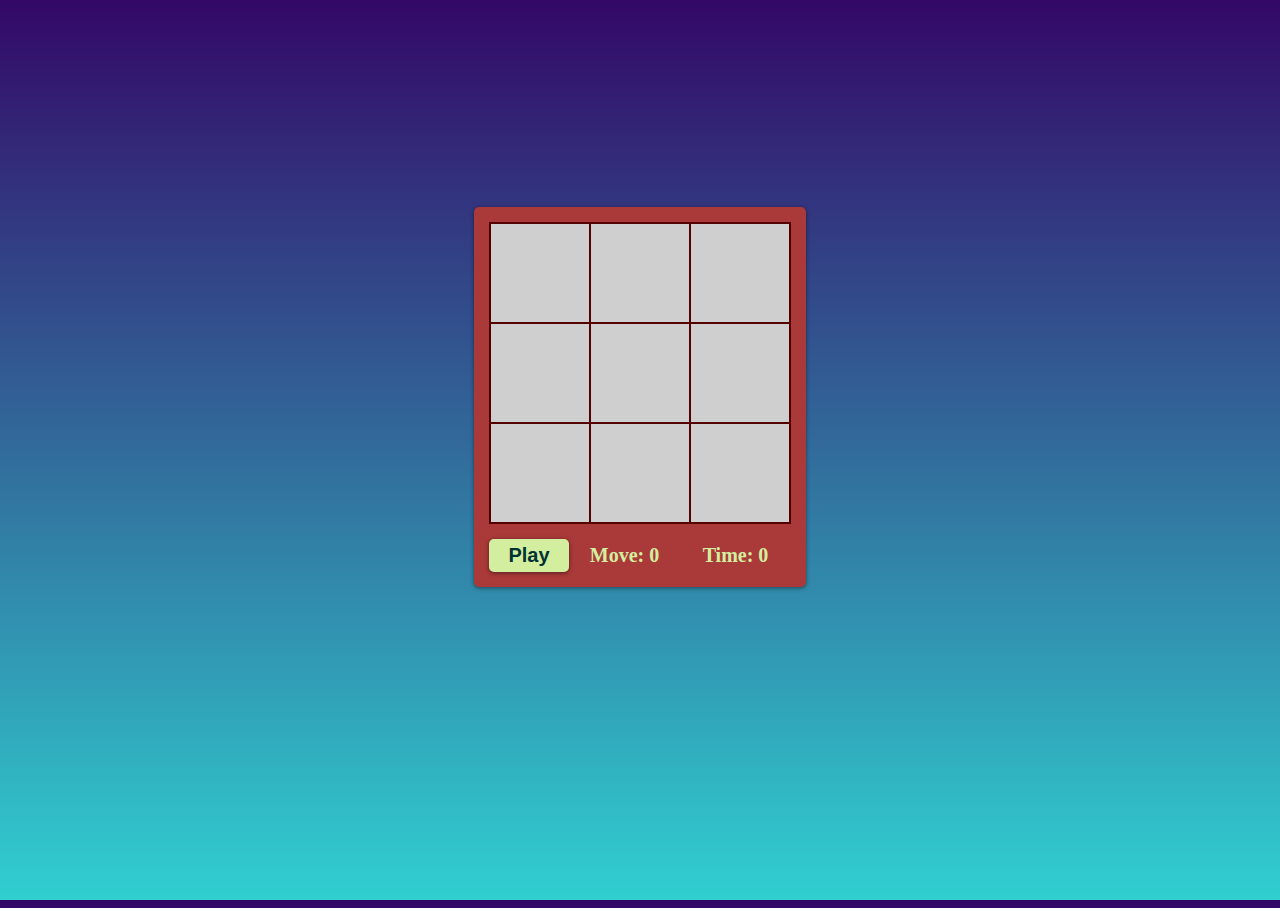
<file: index.html>
<html>
  <head>
    <title>Mini Project</title>
    <link rel="stylesheet" type="text/css" href="style.css">
  </head>

  <body>
    <!-- <div  class="container"> -->
    <div class="game">
      <div class="grid">
        <button>1</button>
        <button>2</button>
        <button>3</button>
        <button>4</button>
        <button>5</button>
        <button>6</button>
        <button>7</button>
        <button></button>
      </div>


      <div class="footer">
        <button>Play</button>
        <span id="move">Move: 100</span>
        <span id="time">Time: 100</span>
      </div>
    </div>
    <h1 class="message">You win!</h1>
    <button id="ans" style="display: none;"><a href="./astar.html" >Solve with A*</a></button>


    <script src="script.js"></script>
  
  </body>
</html>
</file>
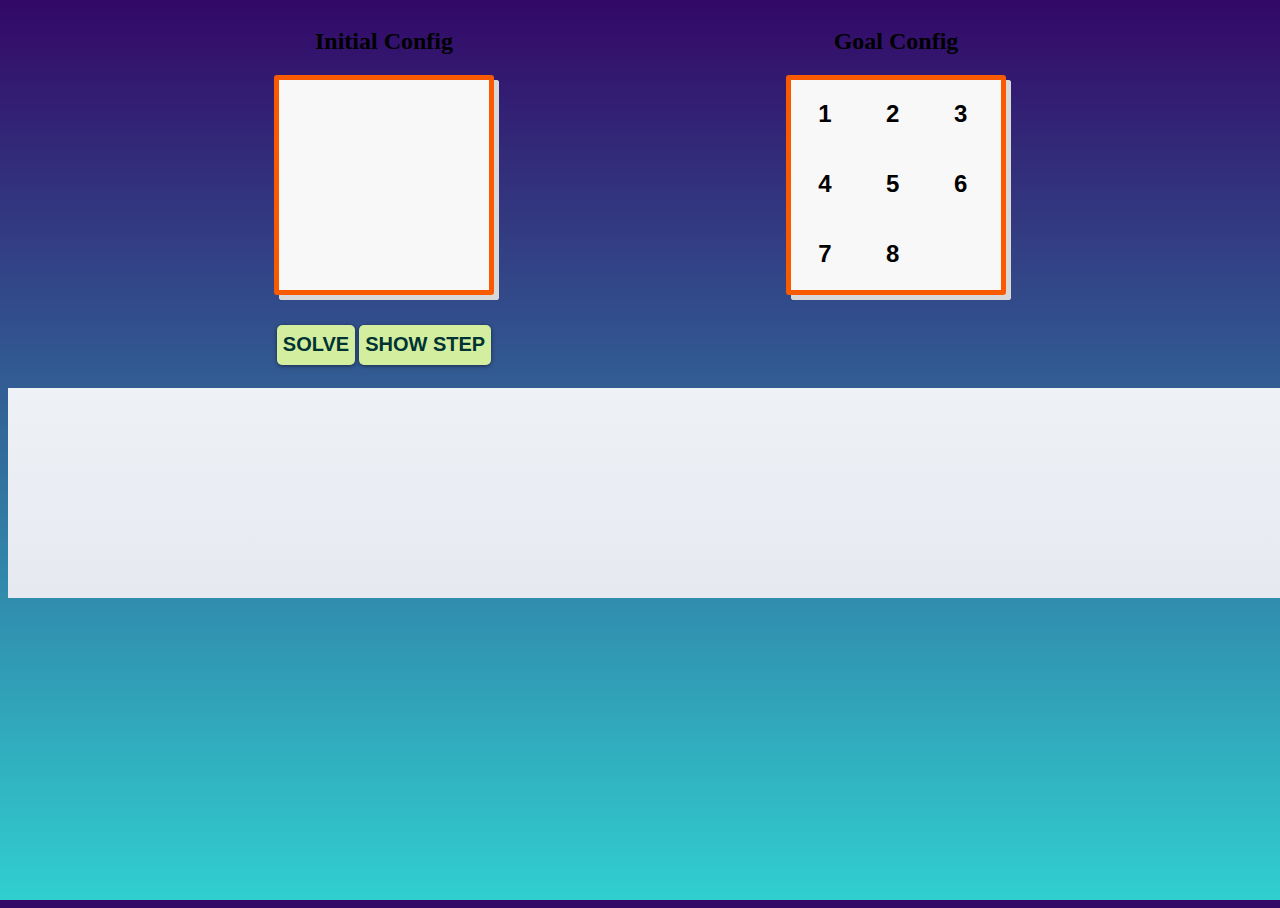
<file: astar.html>
<!DOCTYPE html>
<html>
<head>
    <meta name="viewport" content="width=device-width, initial-scale=1.0">
	<meta http-equiv="Content-Type" content="text/html; charset=UTF-8" />
	<link href="css/styles.css" rel="stylesheet" media="screen" type="text/css">
	
	<title>A Star Algorithm</title>
</head>
<body>
	<div class="container">
		<div class="grid-container">
		  <h2> Initial Config </h2>
		  <div class="grid start">
			  <div class="row r1"> 
				<div class="cell c0" data-pos="0,0"><span id="0"></span></div>
				<div class="cell c1" data-pos="0,1"><span id="1"></span></div>
				<div class="cell c2" data-pos="0,2"><span id="2"></span></div>
			  </div>
			  <div class="row r2"> 
				<div class="cell c3" data-pos="1,0"><span id="3"></span></div>
				<div class="cell c4" data-pos="1,1"><span id="4"></span></div>
				<div class="cell c5" data-pos="1,2"><span id="5"></span></div>
			  </div>
			  <div class="row r3"> 
				<div class="cell c6" data-pos="2,0"><span id="6"></span></div>
				<div class="cell c7" data-pos="2,1"><span id="7"></span></div>
				<div class="cell c8" data-pos="2,2"><span id="8"></span></div>
			  </div>
		  </div>
		 
		  <button onclick="start()"> Solve </button>
		  <button onclick="showSolution()"> Show Step </button>
	    </div>
	
		<div class="grid-container">
		  <h2> Goal Config </h2>
		  <div class="grid goal">
			  <div class="row"> 
				<div class="cell"><span>1</span></div>
				<div class="cell"><span>2</span></div>
				<div class="cell"><span>3</span></div>
			  </div>
			  <div class="row"> 
				<div class="cell"><span>4</span></div>
				<div class="cell"><span>5</span></div>
				<div class="cell"><span>6</span></div>
			  </div>
			  <div class="row"> 
				<div class="cell"><span>7</span></div>
				<div class="cell"><span>8</span></div>
				<div class="cell"></div>
			  </div>
		  </div>
		</div>
	
	</div>
	<div id="panel">
	</div>
	<script>
		var v;
		// document.getElementById("1").innerHTML="5";
		var arr=JSON.parse(sessionStorage.getItem("names"));
		console.log(arr);
		for(i=0;i<arr.length;i++)
		{
			if(arr[i]!=0){
				document.getElementById(i).innerHTML=arr[i];
				document.getElementById(i).parentNode.setAttribute("id","");
			}
			else{
				document.getElementById(i).innerHTML="";
				document.getElementById(i).parentNode.setAttribute("id","empty");
				v=document.getElementById(i).parentNode.getAttribute("data-pos");
			}
		}
	</script>
	<script type="text/javascript" src="js/jquery.js"></script>
	<script type="text/javascript" src="js/priority-queue.js"></script>
	<script type="text/javascript" src="js/hashtable.js"></script>
	<script type="text/javascript" src="js/hashset.js"></script>
	<script type="text/javascript" src="js/stpuzzle.js"></script>
</body>
</html>
</file>
<file: style.css>
html {
  height: 100%;
}

body {
  height: 100%;
  /*background-image: radial-gradient(circle 248px at center, #16d9e3 0%, #30c7ec 47%, #46aef7 100%);*/
  background-image: linear-gradient(to top, #30cfd0 0%, #330867 100%);
  display: flex;
  justify-content: center;
  align-items: center;
  flex-direction: column;
}
/**/

.game {
  /* position: absolute;
  top: 50%;
  left: 50%;
  transform: translate(-50%, -50%); */
  box-shadow: 0 1px 4px rgba(0, 0, 0, 0.5);
  padding: 15px;
  background-color: #AA3939;
  border-radius: 5px;
}

.grid {
  display: grid;
  grid-template-columns: 100px 100px 100px ;
  grid-template-rows: 100px 100px 100px ;
  border: 1px solid #550000;
}

.grid button {
  background-color: #cfcfcf;
  color: #003333;
  font-size: 24px;
  font-weight: bold;
  border: 1px solid #550000;
  outline: none;
  cursor: pointer;
}

.footer {
  margin-top: 15px;
  display: flex;
  justify-content: space-between;
}

.footer button {
  border: none;
  font-size: 20px;
  font-weight: bold;
  border-radius: 5px;
  box-shadow: 0 1px 4px rgba(0, 0, 0, 0.5);
  padding: 5px;
  width: 80px;
  background-color: #D4EE9F;
  color: #003333;
  outline: none;
  cursor: pointer;
}

.footer button:hover {
  color: #D4EE9F;
  background-color: #003333;
}

.footer span {
  flex: 1;
  text-align: center;
  font-size: 20px;
  color: #D4EE9F;
  font-weight: bold;
  margin: auto 0;
}

.message {
  color:#AA3939;
  height: 80px;
}

#ans{
  border: none;
  font-size: 20px;
  font-weight: bold;
  border-radius: 5px;
  box-shadow: 0 1px 4px rgba(0, 0, 0, 0.5);
  padding: 5px;
  /*width: 80px;*/
  background-color: #D4EE9F;
  color: #003333;
  outline: none;
  cursor: pointer;
}
</file>
<file: css/styles.css>
html {
  height: 100%;
}

body {
  height: 100%;
  /*background-image: radial-gradient(circle 248px at center, #16d9e3 0%, #30c7ec 47%, #46aef7 100%);*/
  background-image: linear-gradient(to top, #30cfd0 0%, #330867 100%);
}
.container {
	width:1024px;
	margin-left: auto;
	margin-right: auto;
	min-height:380px;
}

.grid-container {
	float: left;
	width:210px;
	height:250px;
	text-align: center;
	width:50%;
}

.grid-container h2 {
	font-family: Tahoma;
}

.grid {
	background-color: rgb(248,248,248);
	border: solid 5px rgb(249, 90, 0);
	width:210px;
	height:210px;
	margin-left: auto;
	margin-right: auto;
	border-radius: 3px;
	box-shadow: 5px 5px #d8d8d8, 5px 5px #d8d8d8;
	overflow: auto;
}

.grid-container button {
	margin-top:30px;
	border: none;
  font-size: 20px;
  box-shadow: 0 1px 4px rgba(0, 0, 0, 0.5);
	background-color: #D4EE9F;
  	color: #003333;
	text-transform: uppercase;
	height:40px;
	font-weight: bold;
	border-radius: 5px;
}

.row {
	height:33.3%;
}

.cell {
	width:32.3%;
	height:100%;
	float: left;
	text-align: center;
	font-size:150%;
	font-family: Arial;
	font-weight: bold;
	position:relative;
}

.cell:hover {
	background-color: rgb(221,221,221);
}

.cell span {
	display: block;
	transform: translateY(70%);
}

#panel {
	width:100%;
	background-image: linear-gradient(to top, #e6e9f0 0%, #eef1f5 100%);
	min-height:200px;
	color:black;
	font-weight: bold;
	padding:5px;
	font-family: Arial;
}
</file>
